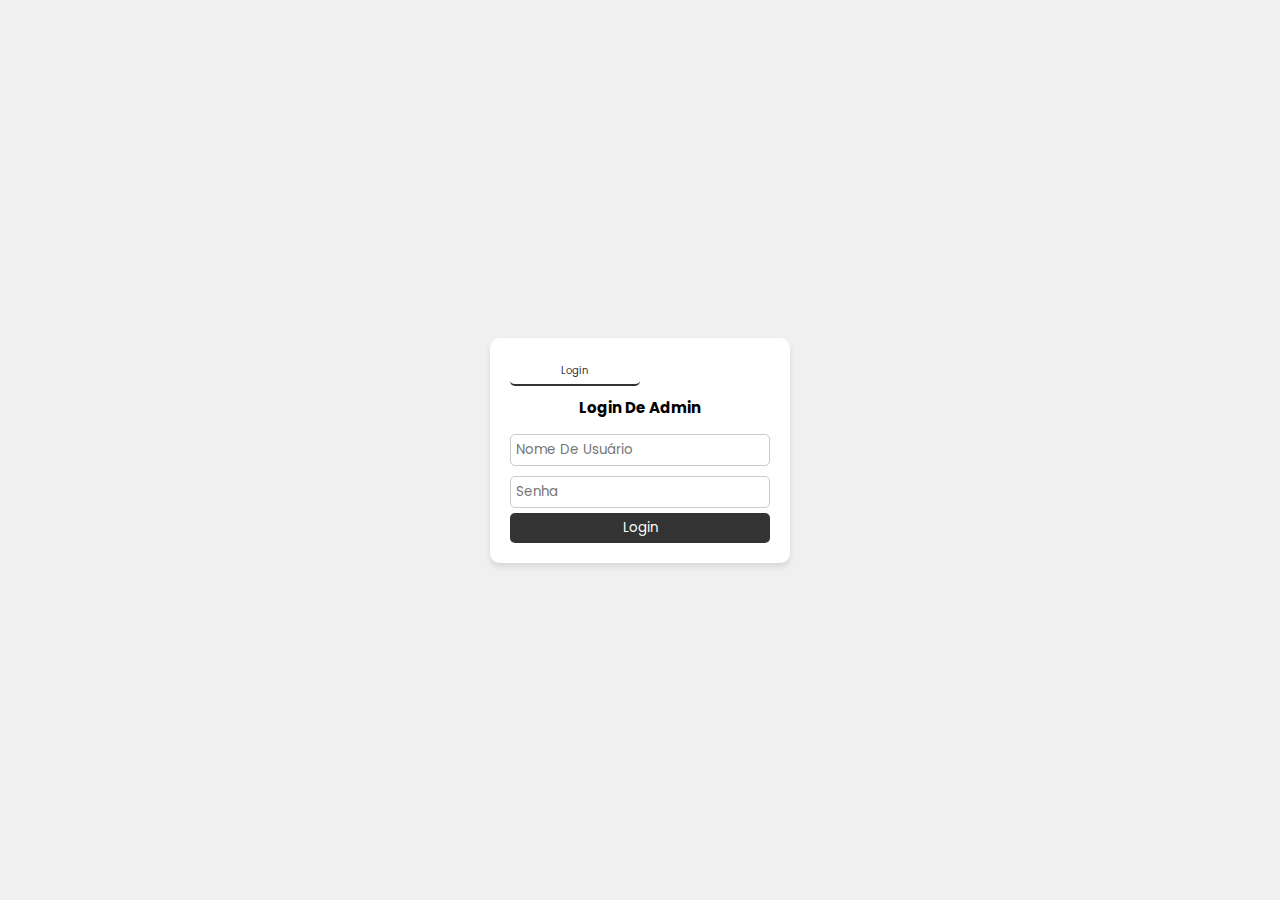
<file: Sistema de Gestão de Cafeteria com Análise de Consumo e Otimização de Estoque/login.html>
<!DOCTYPE html>
<html lang="pt">
<head>
    <meta charset="UTF-8">
    <meta name="viewport" content="width=device-width, initial-scale=1.0">
    <title>Login e Registro de Admin</title>
    <!-- Link CDN do Font Awesome  -->
    <link rel="stylesheet" href="https://cdnjs.cloudflare.com/ajax/libs/font-awesome/5.15.4/css/all.min.css">
    <!-- Link do Arquivo CSS Personalizado  -->
    <link rel="stylesheet" href="css/style.css">
    <!-- Link do Animate.css -->
    <link rel="stylesheet" href="https://cdnjs.cloudflare.com/ajax/libs/animate.css/4.1.1/animate.min.css"/>
    <style>
        body {
            display: flex;
            justify-content: center;
            align-items: center;
            height: 100vh;
            background: #f0f0f0;
            font-family: Arial, sans-serif;
        }
        .container {
            background: white;
            padding: 2rem;
            border-radius: 10px;
            box-shadow: 0 4px 6px rgba(0, 0, 0, 0.1);
            width: 300px;
            text-align: center;
        }
        .container h2 {
            margin-bottom: 1rem;
        }
        .container input {
            width: 100%;
            padding: 0.5rem;
            margin: 0.5rem 0;
            border: 1px solid #ccc;
            border-radius: 5px;
        }
        .container button {
            width: 100%;
            padding: 0.5rem;
            background: #333;
            color: white;
            border: none;
            border-radius: 5px;
            cursor: pointer;
            transition: background 0.3s;
        }
        .container button:hover {
            background: #555;
        }
        .tabs {
            display: flex;
            justify-content: space-around;
            margin-bottom: 1rem;
        }
        .tabs button {
            background: none;
            border: none;
            font-size: 1rem;
            cursor: pointer;
            padding: 0.5rem 1rem;
            transition: color 0.3s, border-bottom 0.3s;
        }
        .tabs button.active {
            color: #333;
            border-bottom: 2px solid #333;
        }
    </style>
</head>
<body>
    <div class="container animate__animated animate__fadeIn">
        <div class="tabs">
            <button class="tab-link active" onclick="openTab(event, 'login')">Login</button>
            <button class="tab-link" onclick="openTab(event, 'register')">Registrar</button>
        </div>
        <div id="login" class="tab-content">
            <h2>Login de Admin</h2>
            <form action="login_process.php" method="post">
                <input type="text" name="username" placeholder="Nome de Usuário" required>
                <input type="password" name="password" placeholder="Senha" required>
                <button type="submit">Login</button>
            </form>
        </div>
        <div id="register" class="tab-content" style="display: none;">
            <h2>Registrar</h2>
            <form action="register_process.php" method="post">
                <input type="text" name="username" placeholder="Nome de Usuário" required>
                <input type="password" name="password" placeholder="Senha" required>
                <button type="submit">Registrar</button>
            </form>
        </div>
    </div>

    <script>
        function openTab(evt, tabName) {
            var i, tabcontent, tablinks;
            tabcontent = document.getElementsByClassName("tab-content");
            for (i = 0; i < tabcontent.length; i++) {
                tabcontent[i].style.display = "none";
            }
            tablinks = document.getElementsByClassName("tab-link");
            for (i = 0; i < tablinks.length; i++) {
                tablinks[i].className = tablinks[i].className.replace(" active", "");
            }
            document.getElementById(tabName).style.display = "block";
            evt.currentTarget.className += " active";
        }
    </script>
</body>
</html>
</file>
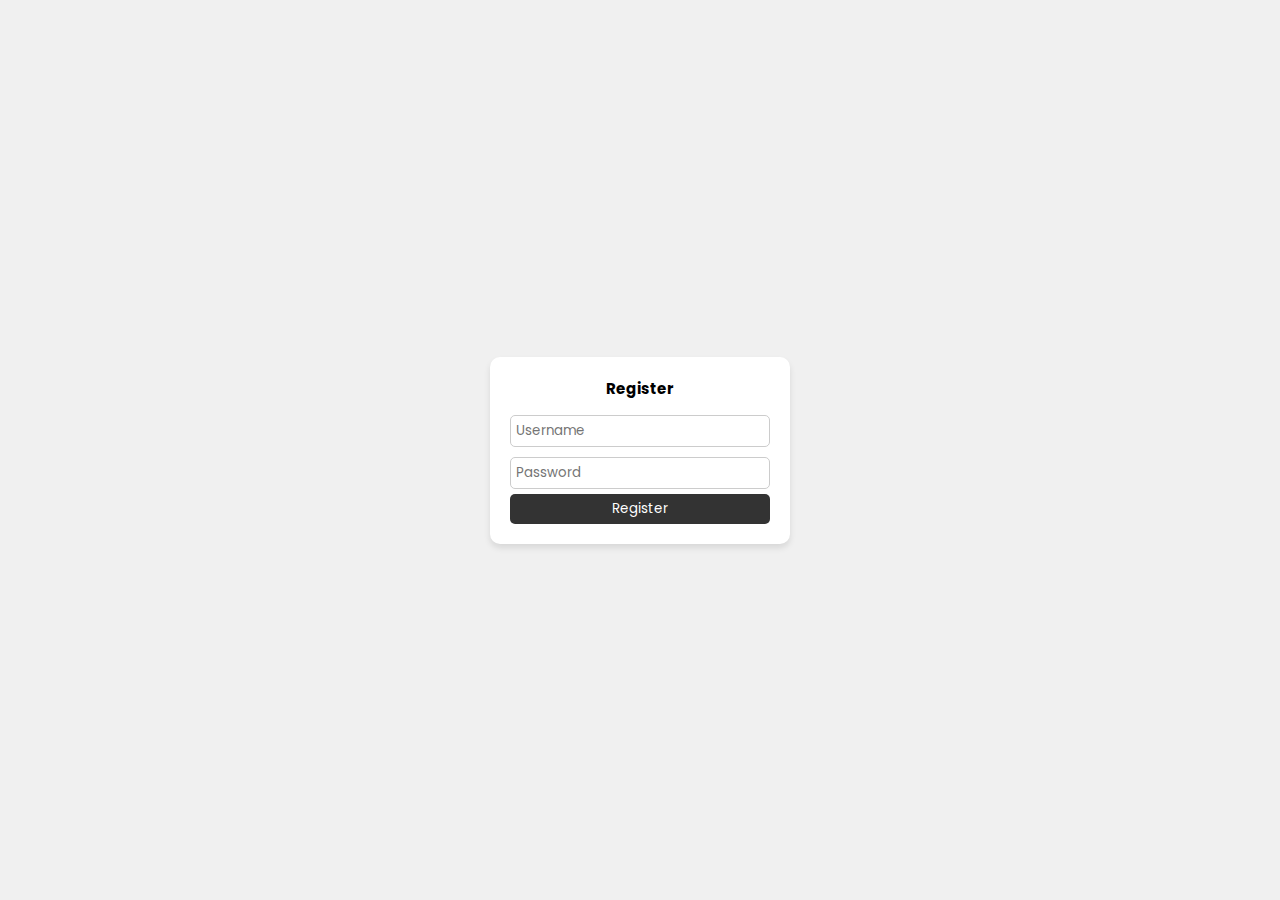
<file: Sistema de Gestão de Cafeteria com Análise de Consumo e Otimização de Estoque/Register.html>
<!DOCTYPE html>
<html lang="en">
<head>
    <meta charset="UTF-8">
    <meta name="viewport" content="width=device-width, initial-scale=1.0">
    <title>Register</title>
    <link rel="stylesheet" href="https://cdnjs.cloudflare.com/ajax/libs/font-awesome/5.15.4/css/all.min.css">
    <link rel="stylesheet" href="css/style.css">
    <link rel="stylesheet" href="https://cdnjs.cloudflare.com/ajax/libs/animate.css/4.1.1/animate.min.css"/>
    <style>
        body {
            display: flex;
            justify-content: center;
            align-items: center;
            height: 100vh;
            background: #f0f0f0;
            font-family: Arial, sans-serif;
        }
        .register-container {
            background: white;
            padding: 2rem;
            border-radius: 10px;
            box-shadow: 0 4px 6px rgba(0, 0, 0, 0.1);
            width: 300px;
            text-align: center;
        }
        .register-container h2 {
            margin-bottom: 1rem;
        }
        .register-container input {
            width: 100%;
            padding: 0.5rem;
            margin: 0.5rem 0;
            border: 1px solid #ccc;
            border-radius: 5px;
        }
        .register-container button {
            width: 100%;
            padding: 0.5rem;
            background: #333;
            color: white;
            border: none;
            border-radius: 5px;
            cursor: pointer;
            transition: background 0.3s;
        }
        .register-container button:hover {
            background: #555;
        }
    </style>
</head>
<body>
    <div class="register-container animate__animated animate__fadeIn">
        <h2>Register</h2>
        <form action="register_process.php" method="post">
            <input type="text" name="username" placeholder="Username" required>
            <input type="password" name="password" placeholder="Password" required>
            <button type="submit">Register</button>
        </form>
    </div>
</body>
</html>
</file>
<file: Sistema de Gestão de Cafeteria com Análise de Consumo e Otimização de Estoque/css/style.css>
@import url('https://fonts.googleapis.com/css2?family=Poppins:wght@100;300;400;500;600&display=swap');

:root {
    --main-color: #443;
    --border-radius: 95% 4% 97% 5% / 4% 94% 3% 95%;
    --border-radius-hover: 4% 95% 6% 95% / 95% 4% 92% 5%;
    --border: .2rem solid var(--main-color);
    --border-hover: .2rem dashed var(--main-color);
}

* {
    font-family: 'Poppins', sans-serif;
    margin: 0;
    padding: 0;
    box-sizing: border-box;
    outline: none;
    border: none;
    text-decoration: none;
    text-transform: capitalize;
    transition: all .2s linear;
}

html {
    font-size: 62.5%;
    overflow-x: hidden;
    scroll-padding-top: 7rem;
    scroll-behavior: smooth;
}

section {
    padding: 2rem 9%;
}

.heading {
    font-size: 9rem;
    text-transform: uppercase;
    color: transparent;
    -webkit-text-stroke: .05rem var(--main-color);
    letter-spacing: .2rem;
    text-align: center;
    pointer-events: none;
    position: relative;
}

.heading span {
    position: absolute;
    top: 50%;
    left: 50%;
    transform: translate(-50%, -50%);
    width: 100%;
    color: var(--main-color);
    font-size: 3rem;
}

.btn {
    display: inline-block;
    padding: .9rem 1.5rem;
    border: var(--border);
    border-radius: var(--border-radius);
    color: var(--main-color);
    background: none;
    cursor: pointer;
    margin-top: 1rem;
    font-size: 1.7rem;
}

.btn:hover {
    border-radius: var(--border-radius-hover);
    border: var(--border-hover);
}

/* HEADER */

.header {
    position: fixed;
    top: 0;
    left: 0;
    right: 0;
    display: flex;
    align-items: center;
    justify-content: space-between;
    z-index: 1000;
    background: #fff;
    box-shadow: 0 .5rem 1rem rgba(0, 0, 0, .1);
    padding: 2rem 9%;
}

.header .logo {
    color: var(--main-color);
    font-size: 2.3rem;
}

.header .logo i {
    padding-left: .5rem;
}

.header .navbar a {
    margin: 0 1rem;
    font-size: 1.7rem;
    color: var(--main-color);
}

.header .btn {
    margin-top: 0;
}

#menu-btn {
    font-size: 3rem;
    color: var(--main-color);
    cursor: pointer;
    display: none;
}

/* HOME */

.home {
    min-height: 100vh;
    padding-top: 12rem;
    background: url(../image/home-bg.jpg) no-repeat;
    background-position: center;
    background-size: cover;
}

.home .row {
    display: flex;
    align-items: center;
    flex-wrap: wrap;
    gap: 1.5rem;
}

.home .row .content {
    flex: 1 1 42rem;
}

.home .row .image {
    flex: 1 1 42rem;
    padding-top: 10rem;
    text-align: center;
}

.home .row .image img {
    height: 35rem;
    animation: float 4s linear infinite;
}

@keyframes float {

    0%,
    100% {
        transform: translateY(0rem);
    }

    50% {
        transform: translateY(-7rem);
    }
}

.home .row .content h3 {
    font-size: 6.5rem;
    color: var(--main-color);
    text-transform: uppercase;
}

.home .image-slider {
    text-align: center;
    padding: 3rem 0;
}

.home .image-slider img {
    height: 9rem;
    margin: 0 .5rem;
    cursor: pointer;
    margin-top: 5rem;
}

.home .image-slider img:hover {
    transform: translateY(-2rem);
}

/* ABOUT */

.about .row {
    display: flex;
    align-items: center;
    flex-wrap: wrap;
    gap: 1.5rem;
}

.about .row .image {
    flex: 1 1 42rem;
}

.about .row .image img {
    width: 100%;
    animation: aboutImage 4s linear infinite;
}

@keyframes aboutImage {

    0%,
    100% {
        transform: scale(.9);
        border-radius: var(--border-radius-hover);
    }

    50% {
        transform: scale(.8);
        border-radius: var(--border-radius);
    }
}

.about .row .content {
    flex: 1 1 42rem;
}

.about .row .content .title {
    color: var(--main-color);
    font-size: 3rem;
    line-height: 1.8;
}

.about .row .content p {
    color: var(--main-color);
    font-size: 1.5rem;
    line-height: 1.8;
    padding: 1rem 0;
}

.about .row .content .icons-container {
    display: flex;
    flex-wrap: wrap;
    gap: 1rem;
    padding-top: 3rem;
}

.about .row .content .icons-container .icons {
    flex: 1 1 15rem;
    padding: 1.5rem;
    text-align: center;
    border: var(--border);
    border-radius: var(--border-radius);
}

.about .row .content .icons-container .icons img {
    height: 5rem;
}

.about .row .content .icons-container .icons h3 {
    font-size: 1.7rem;
    padding-top: 1rem;
    color: var(--main-color);
}

/* MENU */

.menu {
    background: url(../image/menu-bg.jpg) no-repeat;
    background-position: center;
    background-size: cover;
}

.menu .box-container {
    display: flex;
    flex-wrap: wrap;
    gap: 2rem;
    justify-content: center;
}

.menu .box-container .box {
    flex: 1 1 42rem;
    padding: 2rem;
    border: var(--border);
    border-radius: var(--border-radius);
    display: flex;
    align-items: center;
    gap: 1.5rem;
    margin-left: 6rem;
}

.menu .box-container .box:hover {
    border: var(--border-hover);
    border-radius: var(--border-radius-hover);
}

.menu .box-container .box img {
    height: 8rem;
    margin-left: -6rem;
}

.menu .box-container .box .content h3 {
    font-size: 2.2rem;
    color: var(--main-color);
    line-height: 1.8;
}

.menu .box-container .box .content p {
    font-size: 1.6rem;
    color: var(--main-color);
    line-height: 1.8;
    padding: 1rem 0;
}

.menu .box-container .box .content span {
    font-size: 2rem;
    color: var(--main-color);
    line-height: 1.8;
}

/* REVIEW */

.review .review-slider {
    padding: 7rem 0;
}

.review .review-slider .box {
    border: var(--border);
    border-radius: var(--border-radius);
    text-align: center;
    position: relative;
    z-index: 0;
    padding: 2rem;
}

.review .review-slider .box .fa-quote-left {
    position: absolute;
    top: 2rem;
    left: 2.5rem;
    font-size: 6rem;
    color: #ccc;
    z-index: -1;
}

.review .review-slider .box .fa-quote-right {
    position: absolute;
    bottom: 2rem;
    right: 2.5rem;
    font-size: 6rem;
    color: #ccc;
    z-index: -1;
}

.review .review-slider .box:hover .fa-quote-left {
    top: -6.5rem;
}

.review .review-slider .box:hover .fa-quote-right {
    bottom: -6.5rem;
}

.review .review-slider .box img {
    height: 7rem;
    width: 7rem;
    border-radius: 50%;
    margin-bottom: .7rem;
}

.review .review-slider .box .stars {
    padding: .5rem 0
}

.review .review-slider .box .stars i {
    font-size: 1.7rem;
    color: var(--main-color);
}

.review .review-slider .box p {
    font-size: 1.6rem;
    color: var(--main-color);
    padding: 1rem 0;
    line-height: 1.8;
}

.review .review-slider .box h3 {
    font-size: 2.2rem;
    color: var(--main-color);
    line-height: 1.8;
}

.review .review-slider .box span {
    font-size: 1.5rem;
    color: var(--main-color);
}

.swiper-pagination-bullet {
    height: 1.5rem;
    width: 1.5rem;
    border-radius: 0;
}

.swiper-pagination-bullet-active {
    background: var(--main-color);
}

/* BOOK */

.book {
    background: url(../image/book-bg.jpg);
    background-position: center;
    background-size: cover;
}

.book form {
    margin: 0 auto 2rem auto;
    max-width: 60rem;
    border-radius: var(--border-radius-hover);
    padding: 3rem;
    border: var(--border);
}

.book form .box {
    width: 100%;
    padding: 1rem 1.2rem;
    border-radius: .5rem;
    font-size: 1.6rem;
    background: none;
    text-transform: none;
    color: var(--main-color);
    border: var(--border);
    margin: .7rem 0;
}

.book form .box:focus {
    border: var(--border-hover);
}

.book form textarea {
    height: 15rem;
    resize: none;
}

.footer .box-container {
    display: grid;
    grid-template-columns: repeat(auto-fit, minmax(23rem, 1fr));
    gap: 1.5rem;
}

.footer .box-container .box h3 {
    font-size: 2.5rem;
    padding: 1rem 0;
    color: var(--main-color);
}

.footer .box-container .box a {
    display: block;
    font-size: 1.5rem;
    padding: 1rem 0;
    color: var(--main-color);
}

.footer .box-container .box a i {
    padding-right: .5rem;
}

.footer .box-container .box a:hover i {
    padding-right: 2rem;
}

.footer .credit {
    text-align: center;
    font-size: 2rem;
    padding: 2rem 1rem;
    margin-top: 1rem;
    color: var(--main-color);
}

.footer .credit span {
    border-bottom: var(--border-hover);
}



























/* MEDIA QUERIES */

@media (max-width: 991px) {
    html {
        font-size: 55%;
    }

    .header {
        padding: 3rem;
    }

    section {
        padding: 2rem;
    }
}

@media (max-width: 768px) {
    .heading {
        font-size: 6rem;
    }

    .heading span {
        font-size: 2.3rem;
    }

    #menu-btn {
        display: initial;
    }

    #menu-btn.fa-times {
        transform: rotate(180deg);
    }

    .header .navbar {
        position: absolute;
        top: 99%;
        left: 0;
        right: 0;
        background: #fff;
        clip-path: polygon(0 0, 100% 0, 100% 0, 0 0);
    }

    .header .navbar.active {
        clip-path: polygon(0 0, 100% 0, 100% 100%, 0 100%);
    }

    .header .navbar a {
        display: block;
        font-size: 2.2rem;
        margin: 0;
        padding: 1.5rem 2rem;
    }

    .home {
        text-align: center;
    }

    .home .row .content h3 {
        font-size: 4rem;
    }

    .menu .box-container .box {
        margin-left: 0;
        margin-top: 6rem;
        flex-flow: column;
        text-align: center;
    }

    .menu .box-container .box img {
        margin-left: 0;
        margin-top: -6rem;
    }
}

@media (max-width: 450px) {
    html {
        font-size: 50%;
    }

    .home .row .image img {
        height: auto;
        width: 100%;
    }
}
/* Custom CSS */
body {
    font-family: 'Poppins', sans-serif;
    margin: 0;
    padding: 0;
    box-sizing: border-box;
    background: #f0f0f0;
}

header {
    background: #fff;
    box-shadow: 0 2px 4px rgba(0,0,0,0.1);
    display: flex;
    justify-content: space-between;
    align-items: center;
    padding: 1rem 2rem;
}

.header .logo {
    font-size: 2rem;
    font-weight: bold;
}

.header .navbar a {
    margin-left: 1.5rem;
    color: #333;
    text-decoration: none;
}

.header .btn {
    padding: 0.5rem 1rem;
    background: #333;
    color: white;
    border: none;
    border-radius: 5px;
    cursor: pointer;
    transition: background 0.3s;
}

.header .btn:hover {
    background: #555;
}

.login-container, .dashboard-container {
    animation: fadeIn 0.5s ease-in-out;
}

@keyframes fadeIn {
    from { opacity: 0; }
    to { opacity: 1; }
}

/* Additional styles and animations as needed */
</file>
